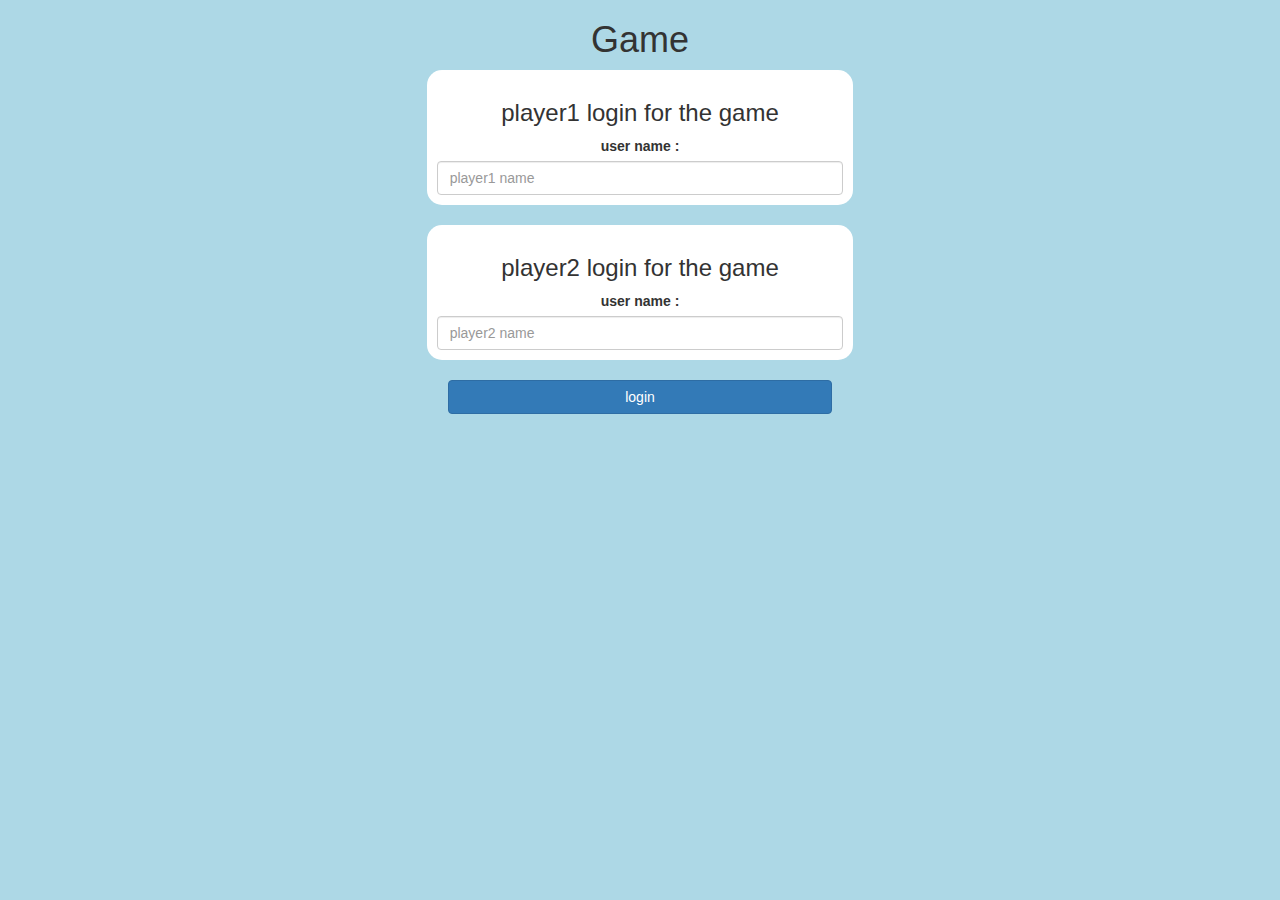
<file: index.html>
<!DOCTYPE html>
<html>
<head>
	<title>Guess The Word</title>

<meta name="viewport" content="width=device-width, initial-scale=1">
<link rel="stylesheet" href="https://maxcdn.bootstrapcdn.com/bootstrap/3.4.0/css/bootstrap.min.css">
<script src="https://ajax.googleapis.com/ajax/libs/jquery/3.4.1/jquery.min.js"></script>
<script src="https://maxcdn.bootstrapcdn.com/bootstrap/3.4.0/js/bootstrap.min.js"></script>

<link rel="stylesheet" type="text/css" href="game.css">

<script src="game_login.js"></script>
</head>
<body>
	<center>
		<h1>Game</h1>
		<div class="col-lg-4 col-sm-8 col-xs-11 login_div1">
			<h3>player1 login for the game</h3>
			<label>user name :</label>
			<input type="text" id="player1_name" class="form-control" placeholder="player1 name">
		</div>
		<br>
		<div class="col-lg-4 col-sm-8 col-xs-11 login_div1">
			<h3>player2 login for the game</h3>
			<label>user name :</label>
			<input type="text" id="player2_name" class="form-control" placeholder="player2 name">
		</div>
		<br>
		<button style="width: 30%" class="btn btn-primary" onclick="addUser()">login</button>
	</center>

</body>
</html>
</file>
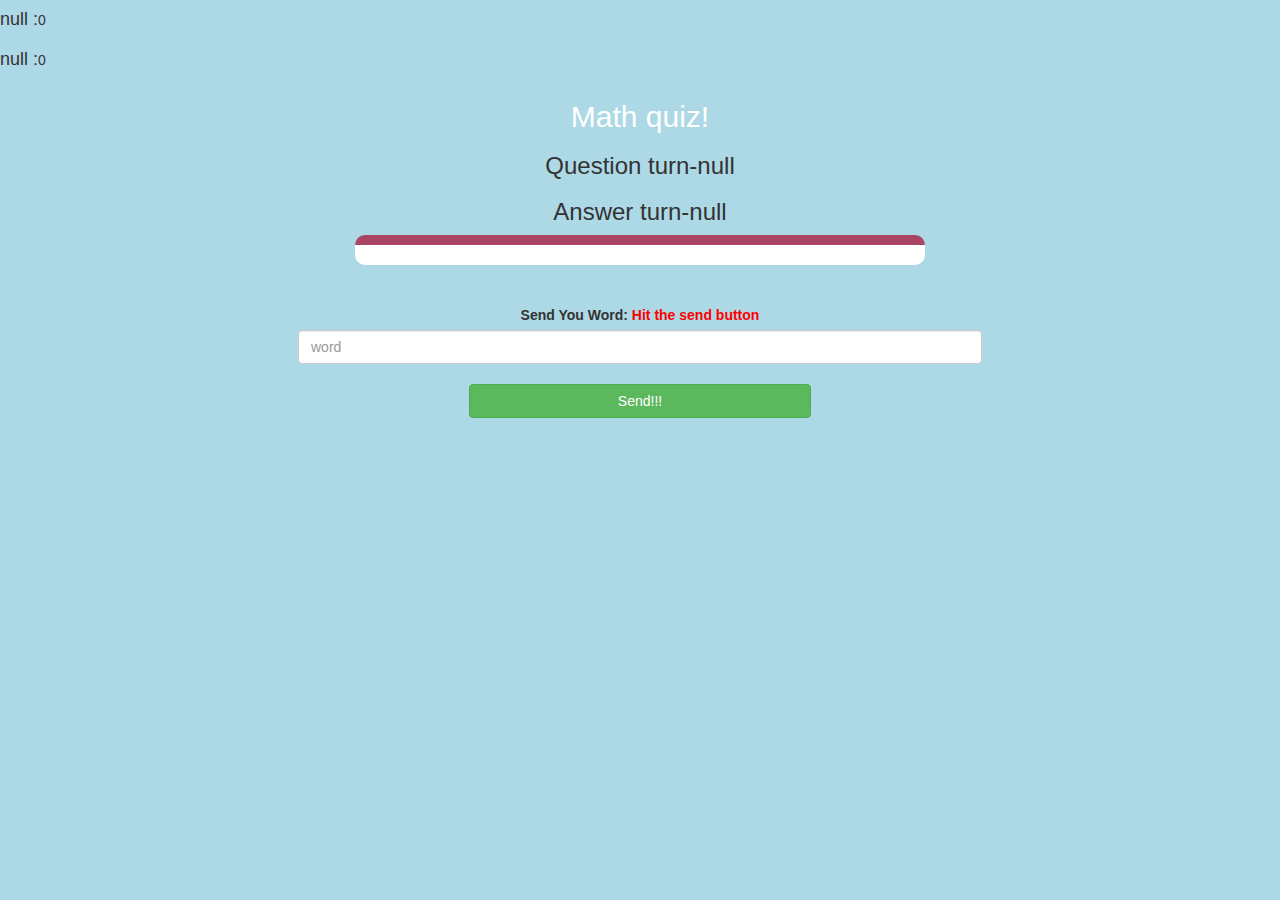
<file: game_page.html>
<!DOCTYPE html>
<html>
<head>
	<title>Math quiz</title>

<meta name="viewport" content="width=device-width, initial-scale=1">
<link rel="stylesheet" href="https://maxcdn.bootstrapcdn.com/bootstrap/3.4.0/css/bootstrap.min.css">
<script src="https://ajax.googleapis.com/ajax/libs/jquery/3.4.1/jquery.min.js"></script>
<script src="https://maxcdn.bootstrapcdn.com/bootstrap/3.4.0/js/bootstrap.min.js"></script>

<link rel="stylesheet" type="text/css" href="game.css">
</head>
<body>
<h4 id="player1_name"></h4><span id="player1_score"></span>
<br>
<h4 id="player2_name"></h4><span id="player2_score"></span>
<div class="container">
	<center>
		<h2 style="color: white;">Math quiz!</h2>
<h3 id="player_question"></h3>
<h3 id="player_answer"></h3>
<div id="output" class="col-lg-6"></div>
		<br>
		<br>

		<label>Send You Word: <b style="color: red">Hit the send button</b></label>
<input type="text" id="word" class="form-control" placeholder="word">
		<br>
<button onclick="send()" class="btn btn-success" style="width: 30%;">Send!!!</button>
	</center>
</div>

<script src="game_page.js"></script>
</body>
</html>
</file>
<file: game.css>
body
{
	background: lightblue;
}

	.login_div1 , .login_div2
	{
		background: white;
		padding: 10px;
		float: none;
		border-radius: 15px;
	}


#player1_name , #player2_name
{
	display: inline-block;
	margin-left: auto;
}
#word
{
	width: 60%;
}
#word_display
{
	letter-spacing: 5px;
}
#output
{
background: white;
border-radius: 10px;
border-top: 10px solid #AA4465;
padding: 10px;
float: none;
text-align: left;
}
</file>
